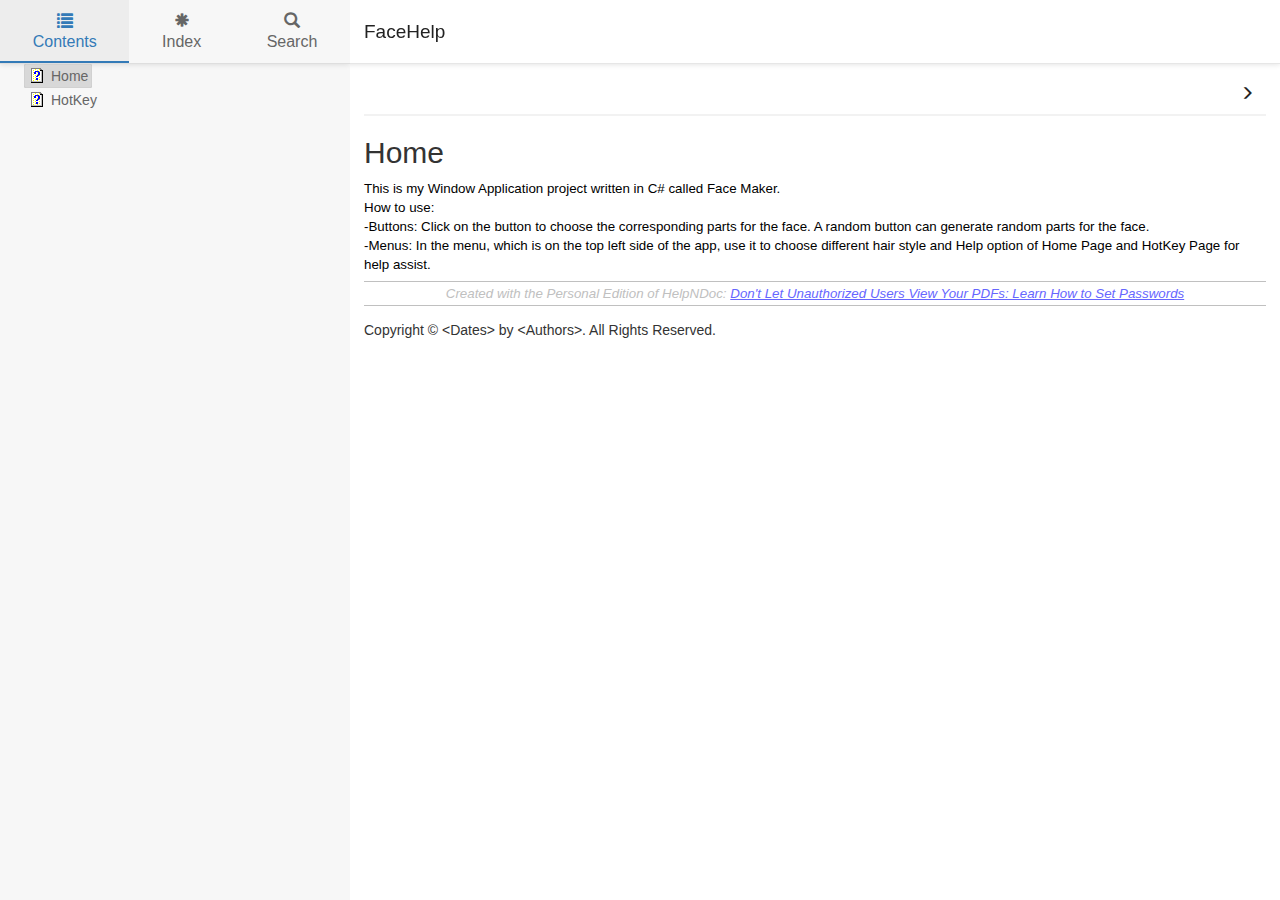
<file: index.html>
<!DOCTYPE html>
<html lang="en">

<head>

  <meta charset="utf-8" />
  <meta http-equiv="X-UA-Compatible" content="IE=edge" />
  <meta name="generator" content="HelpNDoc Personal Edition 9.0.0.156">
  <meta name="viewport" content="width=device-width, initial-scale=1" />
  <link rel="icon" href="favicon.ico"/>

  <title>Home</title>
  <meta name="description" content="" /> 
  <meta name="keywords" content="">



  
  

  <!-- Twitter Card data -->
  <meta name="twitter:card" content="summary">
  <meta name="twitter:title" content="Home">
  <meta name="twitter:description" content="">

  <!-- Open Graph data -->
  <meta property="og:title" content="Home" />
  <meta property="og:type" content="article" />
  <meta property="og:description" content="" />
  <meta property="og:site_name" content="FaceHelp" /> 

  <!-- Bootstrap core CSS -->
  <link href="vendors/bootstrap-3.4.1/css/bootstrap.min.css" rel="stylesheet"/>

  <!-- IE10 viewport hack for Surface/desktop Windows 8 bug -->
  <link href="vendors/bootstrap-3.4.1/css/ie10-viewport-bug-workaround.css" rel="stylesheet"/>

  <!-- HTML5 shim and Respond.js for IE8 support of HTML5 elements and media queries -->
  <!--[if lt IE 9]>
      <script src="vendors/html5shiv-3.7.3/html5shiv.min.js"></script>
      <script src="vendors/respond-1.4.2/respond.min.js"></script>
    <![endif]-->

  <!-- JsTree styles -->
  <link href="vendors/jstree-3.3.10/themes/default/style.min.css" rel="stylesheet"/>

  <!-- Hnd styles -->
  <link href="css/layout.min.css" rel="stylesheet" />
  <link href="css/effects.min.css" rel="stylesheet" />
  <link href="css/theme-light-blue.min.css" rel="stylesheet" />
  <link href="css/print.min.css" rel="stylesheet" media="print" />
  <style type="text/css">nav { width: 350px} @media screen and (min-width:769px) { body.md-nav-expanded div#main { margin-left: 350px} body.md-nav-expanded header { padding-left: 364px} }</style>
  <style type="text/css">.navigation #inline-toc { width: auto !important}</style>

  <!-- Content style -->
  <link href="css/hnd.content.css" rel="stylesheet" />

  



</head>

<body class="md-nav-expanded">



  

  <div id="skip-link">
    <a href="#main-content" class="element-invisible">Skip to main content</a>
  </div>

  <header class="headroom">
    <button class="hnd-toggle btn btn-default">
      <span class="sr-only">Toggle navigation</span>
      <span class="icon-bar"></span><span class="icon-bar"></span><span class="icon-bar"></span>        
    </button>
    <h1>FaceHelp</h1>
    
  </header>

  <nav id="panel-left" class="md-nav-expanded">
    <!-- Nav tabs -->
    <ul class="tab-tabs nav nav-tabs" role="tablist">
      <li id="nav-close" role="presentation"> 
        <button class="hnd-toggle btn btn-default" aria-label="close">
          <span class="glyphicon glyphicon-remove" aria-hidden="true"></span>
        </button>
      </li>
      
	  
        <li role="presentation" class="tab active">
            <a href="#contents" id="tab-contents" aria-controls="contents" role="tab" data-toggle="tab">
                <i class="glyphicon glyphicon-list"></i>
                Contents
            </a>
        </li>
      
        <li role="presentation" class="tab">
            <a href="#index" id="tab-index" aria-controls="index" role="tab" data-toggle="tab">
                <i class="glyphicon glyphicon-asterisk"></i>
                Index
            </a>
        </li>
      
        <li role="presentation" class="tab">
            <a href="#search" id="tab-search" aria-controls="search" role="tab" data-toggle="tab">
                <i class="glyphicon glyphicon-search"></i>
                Search
            </a>
        </li>
      
    </ul>  <!-- /Nav tabs -->

    <!-- Tab panes -->
    <div class="tab-content">
	  
      <div role="tabpanel" class="tab-pane active" id="contents">
        <div id="toc" class="tree-container unselectable"
            
            data-openlvl="1"
        >
            <ul><li id="Home" ><a href="Home.html">Home</a></li><li id="HotKey" ><a href="HotKey.html">HotKey</a></li></ul>
        </div>
      </div>  <!-- /contents-->
      
      <div role="tabpanel" class="tab-pane" id="index">
        <div id="keywords" class="tree-container unselectable"
            
            data-openlvl="1"
        >
            <ul></ul>
        </div>
      </div>  <!-- /index-->
      
      <div role="tabpanel" class="tab-pane" id="search">
        <div class="search-content">
          <div class="search-input">
            <form id="search-form">
              <div class="form-group">
                <div class="input-group">
                  <input type="text" class="form-control" id="input-search" name="input-search" placeholder="Search..." aria-label="Search..." />
                  <span class="input-group-btn">
                    <button class="btn btn-default" type="submit" aria-label="Search...">
                      <span class="glyphicon glyphicon-search" aria-hidden="true"></span>
                    </button>
                  </span>
                </div>
              </div>
            </form>
          </div>  <!-- /search-input -->
          <div class="search-result">
            <div id="search-info"></div>
            <div class="tree-container unselectable" id="search-tree"></div>
          </div>  <!-- /search-result -->
        </div>  <!-- /search-content -->
      </div>  <!-- /search-->
      
    </div>  <!-- /Tab panes -->

  </nav>

  <div id="main">

    <article>
        <div id="topic-content" class="container-fluid" 
		  data-hnd-id="Home"
		  data-hnd-context="0"
		  data-hnd-title="Home"
		>
            
                <div class="navigation">
                    <ol class="breadcrumb">
                        
                    </ol>
                    <div class="nav-arrows">
                        <div class="btn-group btn-group" role="group"><a class="btn btn-default" href="HotKey.html" title="HotKey" role="button"><span class="glyphicon glyphicon-menu-right" aria-hidden="true"></span></a></div>
                    </div>
                </div> 
            

            <a id="main-content"></a>

            <h2>Home</h2>

            <div class="main-content">
                
<p class="rvps2"><span class="rvts6">This is my Window Application project written in C# called Face Maker.</span></p>
<p class="rvps2"><span class="rvts6">How to use:</span></p>
<p class="rvps2"><span class="rvts6">-Buttons: Click on the button to choose the corresponding parts for the face. A random button can generate random parts for the face.</span></p>
<p class="rvps2"><span class="rvts6">-Menus: In the menu, which is on the top left side of the app, use it to choose different hair style and Help option of Home Page and HotKey Page for help assist.</span><span class="rvts6"></span></p>
<p class="rvps4" style="clear: both;"><span class="rvts11">Created with the Personal Edition of HelpNDoc: </span><a class="rvts12" href="https://www.helpndoc.com/step-by-step-guides/how-to-generate-an-encrypted-password-protected-pdf-document/">Don't Let Unauthorized Users View Your PDFs: Learn How to Set Passwords</a></p>

            </div>
            
            <div id="topic_footer"><div id="topic_footer_content">Copyright &copy; &lt;Dates&gt; by &lt;Authors&gt;. All Rights Reserved.</div></div>
        </div>  <!-- /#topic-content -->
    </article>

    <footer></footer>

  </div>  <!-- /#main -->

  <div class="mask" data-toggle="sm-nav-expanded"></div>
  
  <!-- Modal -->
  <div class="modal fade" id="hndModal" tabindex="-1" role="dialog" aria-labelledby="hndModalLabel">
    <div class="modal-dialog" role="document">
      <div class="modal-content">
        <div class="modal-header">
          <button type="button" class="close" data-dismiss="modal" aria-label="Close"><span aria-hidden="true">&times;</span></button>
          <h4 class="modal-title" id="hndModalLabel"></h4>
        </div>
        <div class="modal-body">
        </div>
        <div class="modal-footer">
          <button type="button" class="btn btn-primary modal-btn-close" data-dismiss="modal">Close</button>
        </div>
      </div>
    </div>
  </div>

  <!-- Splitter -->
  <div id="hnd-splitter" style="left: 350px"></div>  

  <!-- Scripts -->
  <script src="vendors/jquery-3.5.1/jquery.min.js"></script>
  <script src="vendors/bootstrap-3.4.1/js/bootstrap.min.js"></script>
  <script src="vendors/bootstrap-3.4.1/js/ie10-viewport-bug-workaround.js"></script>
  <script src="vendors/markjs-8.11.1/jquery.mark.min.js"></script>
  <script src="vendors/uri-1.19.11/uri.min.js"></script>
  <script src="vendors/imageMapResizer-1.0.10/imageMapResizer.min.js"></script>
  <script src="vendors/headroom-0.11.0/headroom.min.js"></script>
  <script src="vendors/jstree-3.3.10/jstree.min.js"></script>  
  <script src="vendors/interactjs-1.9.22/interact.min.js"></script>  

  <!-- HelpNDoc scripts -->
  <script src="js/polyfill.object.min.js"></script>
  <script src="_translations.js"></script>
  <script src="js/hndsd.min.js"></script>
  <script src="js/hndse.min.js"></script>
  <script src="js/app.min.js"></script>

  <!-- Init script -->
  <script>
    $(function() {
      // Create the app
      var app = new Hnd.App({
        searchEngineMinChars: 3
      });
      // Update translations
      hnd_ut(app);
	  // Instanciate imageMapResizer
	  imageMapResize();
	  // Custom JS
	  
      // Boot the app
      app.Boot();
    });
  </script>



</body>

</html>
</file>
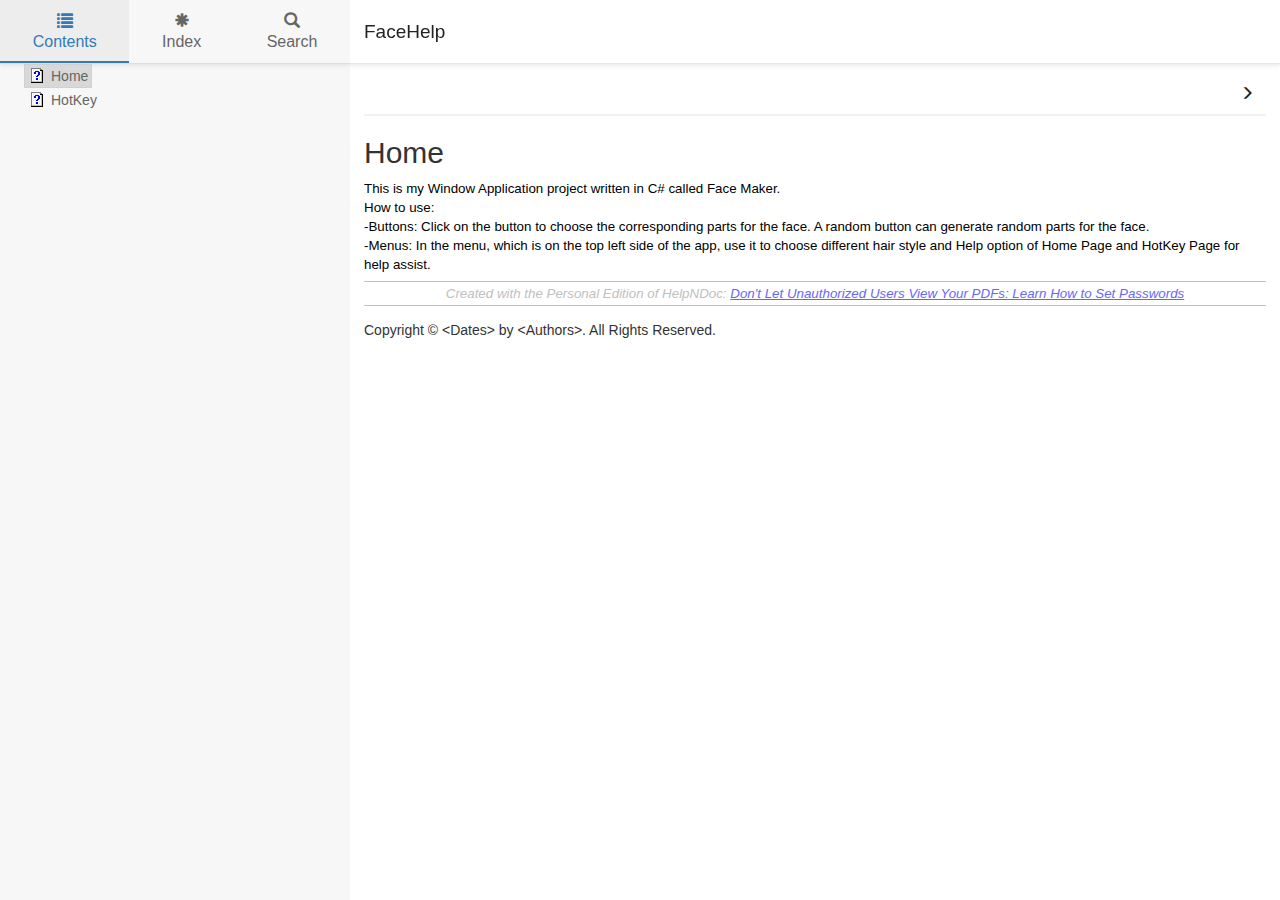
<file: Home.html>
<!DOCTYPE html>
<html lang="en">

<head>

  <meta charset="utf-8" />
  <meta http-equiv="X-UA-Compatible" content="IE=edge" />
  <meta name="generator" content="HelpNDoc Personal Edition 9.0.0.156">
  <meta name="viewport" content="width=device-width, initial-scale=1" />
  <link rel="icon" href="favicon.ico"/>

  <title>Home</title>
  <meta name="description" content="" /> 
  <meta name="keywords" content="">



  
  

  <!-- Twitter Card data -->
  <meta name="twitter:card" content="summary">
  <meta name="twitter:title" content="Home">
  <meta name="twitter:description" content="">

  <!-- Open Graph data -->
  <meta property="og:title" content="Home" />
  <meta property="og:type" content="article" />
  <meta property="og:description" content="" />
  <meta property="og:site_name" content="FaceHelp" /> 

  <!-- Bootstrap core CSS -->
  <link href="vendors/bootstrap-3.4.1/css/bootstrap.min.css" rel="stylesheet"/>

  <!-- IE10 viewport hack for Surface/desktop Windows 8 bug -->
  <link href="vendors/bootstrap-3.4.1/css/ie10-viewport-bug-workaround.css" rel="stylesheet"/>

  <!-- HTML5 shim and Respond.js for IE8 support of HTML5 elements and media queries -->
  <!--[if lt IE 9]>
      <script src="vendors/html5shiv-3.7.3/html5shiv.min.js"></script>
      <script src="vendors/respond-1.4.2/respond.min.js"></script>
    <![endif]-->

  <!-- JsTree styles -->
  <link href="vendors/jstree-3.3.10/themes/default/style.min.css" rel="stylesheet"/>

  <!-- Hnd styles -->
  <link href="css/layout.min.css" rel="stylesheet" />
  <link href="css/effects.min.css" rel="stylesheet" />
  <link href="css/theme-light-blue.min.css" rel="stylesheet" />
  <link href="css/print.min.css" rel="stylesheet" media="print" />
  <style type="text/css">nav { width: 350px} @media screen and (min-width:769px) { body.md-nav-expanded div#main { margin-left: 350px} body.md-nav-expanded header { padding-left: 364px} }</style>
  <style type="text/css">.navigation #inline-toc { width: auto !important}</style>

  <!-- Content style -->
  <link href="css/hnd.content.css" rel="stylesheet" />

  



</head>

<body class="md-nav-expanded">



  

  <div id="skip-link">
    <a href="#main-content" class="element-invisible">Skip to main content</a>
  </div>

  <header class="headroom">
    <button class="hnd-toggle btn btn-default">
      <span class="sr-only">Toggle navigation</span>
      <span class="icon-bar"></span><span class="icon-bar"></span><span class="icon-bar"></span>        
    </button>
    <h1>FaceHelp</h1>
    
  </header>

  <nav id="panel-left" class="md-nav-expanded">
    <!-- Nav tabs -->
    <ul class="tab-tabs nav nav-tabs" role="tablist">
      <li id="nav-close" role="presentation"> 
        <button class="hnd-toggle btn btn-default" aria-label="close">
          <span class="glyphicon glyphicon-remove" aria-hidden="true"></span>
        </button>
      </li>
      
	  
        <li role="presentation" class="tab active">
            <a href="#contents" id="tab-contents" aria-controls="contents" role="tab" data-toggle="tab">
                <i class="glyphicon glyphicon-list"></i>
                Contents
            </a>
        </li>
      
        <li role="presentation" class="tab">
            <a href="#index" id="tab-index" aria-controls="index" role="tab" data-toggle="tab">
                <i class="glyphicon glyphicon-asterisk"></i>
                Index
            </a>
        </li>
      
        <li role="presentation" class="tab">
            <a href="#search" id="tab-search" aria-controls="search" role="tab" data-toggle="tab">
                <i class="glyphicon glyphicon-search"></i>
                Search
            </a>
        </li>
      
    </ul>  <!-- /Nav tabs -->

    <!-- Tab panes -->
    <div class="tab-content">
	  
      <div role="tabpanel" class="tab-pane active" id="contents">
        <div id="toc" class="tree-container unselectable"
            data-url="_toc.json"
            data-openlvl="1"
        >
            
        </div>
      </div>  <!-- /contents-->
      
      <div role="tabpanel" class="tab-pane" id="index">
        <div id="keywords" class="tree-container unselectable"
            data-url="_keywords.json"
            data-openlvl="1"
        >
            
        </div>
      </div>  <!-- /index-->
      
      <div role="tabpanel" class="tab-pane" id="search">
        <div class="search-content">
          <div class="search-input">
            <form id="search-form">
              <div class="form-group">
                <div class="input-group">
                  <input type="text" class="form-control" id="input-search" name="input-search" placeholder="Search..." aria-label="Search..." />
                  <span class="input-group-btn">
                    <button class="btn btn-default" type="submit" aria-label="Search...">
                      <span class="glyphicon glyphicon-search" aria-hidden="true"></span>
                    </button>
                  </span>
                </div>
              </div>
            </form>
          </div>  <!-- /search-input -->
          <div class="search-result">
            <div id="search-info"></div>
            <div class="tree-container unselectable" id="search-tree"></div>
          </div>  <!-- /search-result -->
        </div>  <!-- /search-content -->
      </div>  <!-- /search-->
      
    </div>  <!-- /Tab panes -->

  </nav>

  <div id="main">

    <article>
        <div id="topic-content" class="container-fluid" 
		  data-hnd-id="Home"
		  data-hnd-context="0"
		  data-hnd-title="Home"
		>
            
                <div class="navigation">
                    <ol class="breadcrumb">
                        
                    </ol>
                    <div class="nav-arrows">
                        <div class="btn-group btn-group" role="group"><a class="btn btn-default" href="HotKey.html" title="HotKey" role="button"><span class="glyphicon glyphicon-menu-right" aria-hidden="true"></span></a></div>
                    </div>
                </div> 
            

            <a id="main-content"></a>

            <h2>Home</h2>

            <div class="main-content">
                
<p class="rvps2"><span class="rvts6">This is my Window Application project written in C# called Face Maker.</span></p>
<p class="rvps2"><span class="rvts6">How to use:</span></p>
<p class="rvps2"><span class="rvts6">-Buttons: Click on the button to choose the corresponding parts for the face. A random button can generate random parts for the face.</span></p>
<p class="rvps2"><span class="rvts6">-Menus: In the menu, which is on the top left side of the app, use it to choose different hair style and Help option of Home Page and HotKey Page for help assist.</span><span class="rvts6"></span></p>
<p class="rvps4" style="clear: both;"><span class="rvts11">Created with the Personal Edition of HelpNDoc: </span><a class="rvts12" href="https://www.helpndoc.com/step-by-step-guides/how-to-generate-an-encrypted-password-protected-pdf-document/">Don't Let Unauthorized Users View Your PDFs: Learn How to Set Passwords</a></p>

            </div>
            
            <div id="topic_footer"><div id="topic_footer_content">Copyright &copy; &lt;Dates&gt; by &lt;Authors&gt;. All Rights Reserved.</div></div>
        </div>  <!-- /#topic-content -->
    </article>

    <footer></footer>

  </div>  <!-- /#main -->

  <div class="mask" data-toggle="sm-nav-expanded"></div>
  
  <!-- Modal -->
  <div class="modal fade" id="hndModal" tabindex="-1" role="dialog" aria-labelledby="hndModalLabel">
    <div class="modal-dialog" role="document">
      <div class="modal-content">
        <div class="modal-header">
          <button type="button" class="close" data-dismiss="modal" aria-label="Close"><span aria-hidden="true">&times;</span></button>
          <h4 class="modal-title" id="hndModalLabel"></h4>
        </div>
        <div class="modal-body">
        </div>
        <div class="modal-footer">
          <button type="button" class="btn btn-primary modal-btn-close" data-dismiss="modal">Close</button>
        </div>
      </div>
    </div>
  </div>

  <!-- Splitter -->
  <div id="hnd-splitter" style="left: 350px"></div>  

  <!-- Scripts -->
  <script src="vendors/jquery-3.5.1/jquery.min.js"></script>
  <script src="vendors/bootstrap-3.4.1/js/bootstrap.min.js"></script>
  <script src="vendors/bootstrap-3.4.1/js/ie10-viewport-bug-workaround.js"></script>
  <script src="vendors/markjs-8.11.1/jquery.mark.min.js"></script>
  <script src="vendors/uri-1.19.11/uri.min.js"></script>
  <script src="vendors/imageMapResizer-1.0.10/imageMapResizer.min.js"></script>
  <script src="vendors/headroom-0.11.0/headroom.min.js"></script>
  <script src="vendors/jstree-3.3.10/jstree.min.js"></script>  
  <script src="vendors/interactjs-1.9.22/interact.min.js"></script>  

  <!-- HelpNDoc scripts -->
  <script src="js/polyfill.object.min.js"></script>
  <script src="_translations.js"></script>
  <script src="js/hndsd.min.js"></script>
  <script src="js/hndse.min.js"></script>
  <script src="js/app.min.js"></script>

  <!-- Init script -->
  <script>
    $(function() {
      // Create the app
      var app = new Hnd.App({
        searchEngineMinChars: 3
      });
      // Update translations
      hnd_ut(app);
	  // Instanciate imageMapResizer
	  imageMapResize();
	  // Custom JS
	  
      // Boot the app
      app.Boot();
    });
  </script>



</body>

</html>
</file>
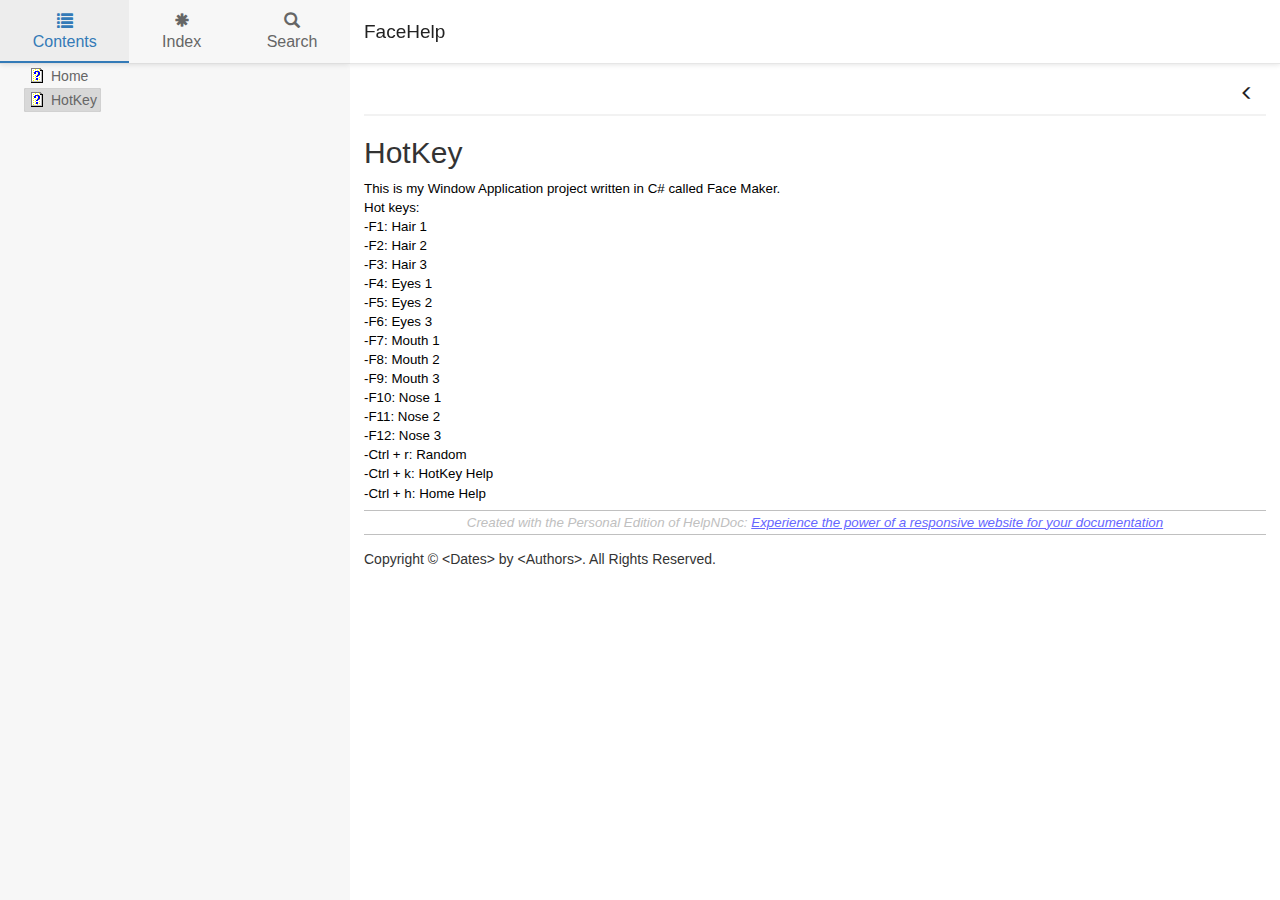
<file: HotKey.html>
<!DOCTYPE html>
<html lang="en">

<head>

  <meta charset="utf-8" />
  <meta http-equiv="X-UA-Compatible" content="IE=edge" />
  <meta name="generator" content="HelpNDoc Personal Edition 9.0.0.156">
  <meta name="viewport" content="width=device-width, initial-scale=1" />
  <link rel="icon" href="favicon.ico"/>

  <title>HotKey</title>
  <meta name="description" content="" /> 
  <meta name="keywords" content="">



  
  

  <!-- Twitter Card data -->
  <meta name="twitter:card" content="summary">
  <meta name="twitter:title" content="HotKey">
  <meta name="twitter:description" content="">

  <!-- Open Graph data -->
  <meta property="og:title" content="HotKey" />
  <meta property="og:type" content="article" />
  <meta property="og:description" content="" />
  <meta property="og:site_name" content="FaceHelp" /> 

  <!-- Bootstrap core CSS -->
  <link href="vendors/bootstrap-3.4.1/css/bootstrap.min.css" rel="stylesheet"/>

  <!-- IE10 viewport hack for Surface/desktop Windows 8 bug -->
  <link href="vendors/bootstrap-3.4.1/css/ie10-viewport-bug-workaround.css" rel="stylesheet"/>

  <!-- HTML5 shim and Respond.js for IE8 support of HTML5 elements and media queries -->
  <!--[if lt IE 9]>
      <script src="vendors/html5shiv-3.7.3/html5shiv.min.js"></script>
      <script src="vendors/respond-1.4.2/respond.min.js"></script>
    <![endif]-->

  <!-- JsTree styles -->
  <link href="vendors/jstree-3.3.10/themes/default/style.min.css" rel="stylesheet"/>

  <!-- Hnd styles -->
  <link href="css/layout.min.css" rel="stylesheet" />
  <link href="css/effects.min.css" rel="stylesheet" />
  <link href="css/theme-light-blue.min.css" rel="stylesheet" />
  <link href="css/print.min.css" rel="stylesheet" media="print" />
  <style type="text/css">nav { width: 350px} @media screen and (min-width:769px) { body.md-nav-expanded div#main { margin-left: 350px} body.md-nav-expanded header { padding-left: 364px} }</style>
  <style type="text/css">.navigation #inline-toc { width: auto !important}</style>

  <!-- Content style -->
  <link href="css/hnd.content.css" rel="stylesheet" />

  



</head>

<body class="md-nav-expanded">



  

  <div id="skip-link">
    <a href="#main-content" class="element-invisible">Skip to main content</a>
  </div>

  <header class="headroom">
    <button class="hnd-toggle btn btn-default">
      <span class="sr-only">Toggle navigation</span>
      <span class="icon-bar"></span><span class="icon-bar"></span><span class="icon-bar"></span>        
    </button>
    <h1>FaceHelp</h1>
    
  </header>

  <nav id="panel-left" class="md-nav-expanded">
    <!-- Nav tabs -->
    <ul class="tab-tabs nav nav-tabs" role="tablist">
      <li id="nav-close" role="presentation"> 
        <button class="hnd-toggle btn btn-default" aria-label="close">
          <span class="glyphicon glyphicon-remove" aria-hidden="true"></span>
        </button>
      </li>
      
	  
        <li role="presentation" class="tab active">
            <a href="#contents" id="tab-contents" aria-controls="contents" role="tab" data-toggle="tab">
                <i class="glyphicon glyphicon-list"></i>
                Contents
            </a>
        </li>
      
        <li role="presentation" class="tab">
            <a href="#index" id="tab-index" aria-controls="index" role="tab" data-toggle="tab">
                <i class="glyphicon glyphicon-asterisk"></i>
                Index
            </a>
        </li>
      
        <li role="presentation" class="tab">
            <a href="#search" id="tab-search" aria-controls="search" role="tab" data-toggle="tab">
                <i class="glyphicon glyphicon-search"></i>
                Search
            </a>
        </li>
      
    </ul>  <!-- /Nav tabs -->

    <!-- Tab panes -->
    <div class="tab-content">
	  
      <div role="tabpanel" class="tab-pane active" id="contents">
        <div id="toc" class="tree-container unselectable"
            data-url="_toc.json"
            data-openlvl="1"
        >
            
        </div>
      </div>  <!-- /contents-->
      
      <div role="tabpanel" class="tab-pane" id="index">
        <div id="keywords" class="tree-container unselectable"
            data-url="_keywords.json"
            data-openlvl="1"
        >
            
        </div>
      </div>  <!-- /index-->
      
      <div role="tabpanel" class="tab-pane" id="search">
        <div class="search-content">
          <div class="search-input">
            <form id="search-form">
              <div class="form-group">
                <div class="input-group">
                  <input type="text" class="form-control" id="input-search" name="input-search" placeholder="Search..." aria-label="Search..." />
                  <span class="input-group-btn">
                    <button class="btn btn-default" type="submit" aria-label="Search...">
                      <span class="glyphicon glyphicon-search" aria-hidden="true"></span>
                    </button>
                  </span>
                </div>
              </div>
            </form>
          </div>  <!-- /search-input -->
          <div class="search-result">
            <div id="search-info"></div>
            <div class="tree-container unselectable" id="search-tree"></div>
          </div>  <!-- /search-result -->
        </div>  <!-- /search-content -->
      </div>  <!-- /search-->
      
    </div>  <!-- /Tab panes -->

  </nav>

  <div id="main">

    <article>
        <div id="topic-content" class="container-fluid" 
		  data-hnd-id="HotKey"
		  data-hnd-context="1"
		  data-hnd-title="HotKey"
		>
            
                <div class="navigation">
                    <ol class="breadcrumb">
                        
                    </ol>
                    <div class="nav-arrows">
                        <div class="btn-group btn-group" role="group"><a class="btn btn-default" href="Home.html" title="Home" role="button"><span class="glyphicon glyphicon-menu-left" aria-hidden="true"></span></a></div>
                    </div>
                </div> 
            

            <a id="main-content"></a>

            <h2>HotKey</h2>

            <div class="main-content">
                
<p class="rvps2"><span class="rvts6">This is my Window Application project written in C# called Face Maker.</span></p>
<p class="rvps2"><span class="rvts6">Hot keys:</span></p>
<p class="rvps2"><span class="rvts6">-F1: Hair 1</span></p>
<p class="rvps2"><span class="rvts6">-F2: Hair 2</span></p>
<p class="rvps2"><span class="rvts6">-F3: Hair 3</span></p>
<p class="rvps2"><span class="rvts6">-F4: Eyes 1</span></p>
<p class="rvps2"><span class="rvts6">-F5: Eyes 2</span></p>
<p class="rvps2"><span class="rvts6">-F6: Eyes 3</span></p>
<p class="rvps2"><span class="rvts6">-F7: Mouth 1</span></p>
<p class="rvps2"><span class="rvts6">-F8: Mouth 2</span></p>
<p class="rvps2"><span class="rvts6">-F9: Mouth 3</span></p>
<p class="rvps2"><span class="rvts6">-F10: Nose 1</span></p>
<p class="rvps2"><span class="rvts6">-F11: Nose 2</span></p>
<p class="rvps2"><span class="rvts6">-F12: Nose 3</span></p>
<p class="rvps2"><span class="rvts6">-Ctrl + r: Random</span></p>
<p class="rvps2"><span class="rvts6">-Ctrl + k: HotKey Help</span></p>
<p class="rvps2"><span class="rvts6">-Ctrl + h: Home Help</span><span class="rvts6"></span></p>
<p class="rvps4" style="clear: both;"><span class="rvts11">Created with the Personal Edition of HelpNDoc: </span><a class="rvts12" href="https://www.helpndoc.com/feature-tour/produce-html-websites/">Experience the power of a responsive website for your documentation</a></p>

            </div>
            
            <div id="topic_footer"><div id="topic_footer_content">Copyright &copy; &lt;Dates&gt; by &lt;Authors&gt;. All Rights Reserved.</div></div>
        </div>  <!-- /#topic-content -->
    </article>

    <footer></footer>

  </div>  <!-- /#main -->

  <div class="mask" data-toggle="sm-nav-expanded"></div>
  
  <!-- Modal -->
  <div class="modal fade" id="hndModal" tabindex="-1" role="dialog" aria-labelledby="hndModalLabel">
    <div class="modal-dialog" role="document">
      <div class="modal-content">
        <div class="modal-header">
          <button type="button" class="close" data-dismiss="modal" aria-label="Close"><span aria-hidden="true">&times;</span></button>
          <h4 class="modal-title" id="hndModalLabel"></h4>
        </div>
        <div class="modal-body">
        </div>
        <div class="modal-footer">
          <button type="button" class="btn btn-primary modal-btn-close" data-dismiss="modal">Close</button>
        </div>
      </div>
    </div>
  </div>

  <!-- Splitter -->
  <div id="hnd-splitter" style="left: 350px"></div>  

  <!-- Scripts -->
  <script src="vendors/jquery-3.5.1/jquery.min.js"></script>
  <script src="vendors/bootstrap-3.4.1/js/bootstrap.min.js"></script>
  <script src="vendors/bootstrap-3.4.1/js/ie10-viewport-bug-workaround.js"></script>
  <script src="vendors/markjs-8.11.1/jquery.mark.min.js"></script>
  <script src="vendors/uri-1.19.11/uri.min.js"></script>
  <script src="vendors/imageMapResizer-1.0.10/imageMapResizer.min.js"></script>
  <script src="vendors/headroom-0.11.0/headroom.min.js"></script>
  <script src="vendors/jstree-3.3.10/jstree.min.js"></script>  
  <script src="vendors/interactjs-1.9.22/interact.min.js"></script>  

  <!-- HelpNDoc scripts -->
  <script src="js/polyfill.object.min.js"></script>
  <script src="_translations.js"></script>
  <script src="js/hndsd.min.js"></script>
  <script src="js/hndse.min.js"></script>
  <script src="js/app.min.js"></script>

  <!-- Init script -->
  <script>
    $(function() {
      // Create the app
      var app = new Hnd.App({
        searchEngineMinChars: 3
      });
      // Update translations
      hnd_ut(app);
	  // Instanciate imageMapResizer
	  imageMapResize();
	  // Custom JS
	  
      // Boot the app
      app.Boot();
    });
  </script>



</body>

</html>
</file>
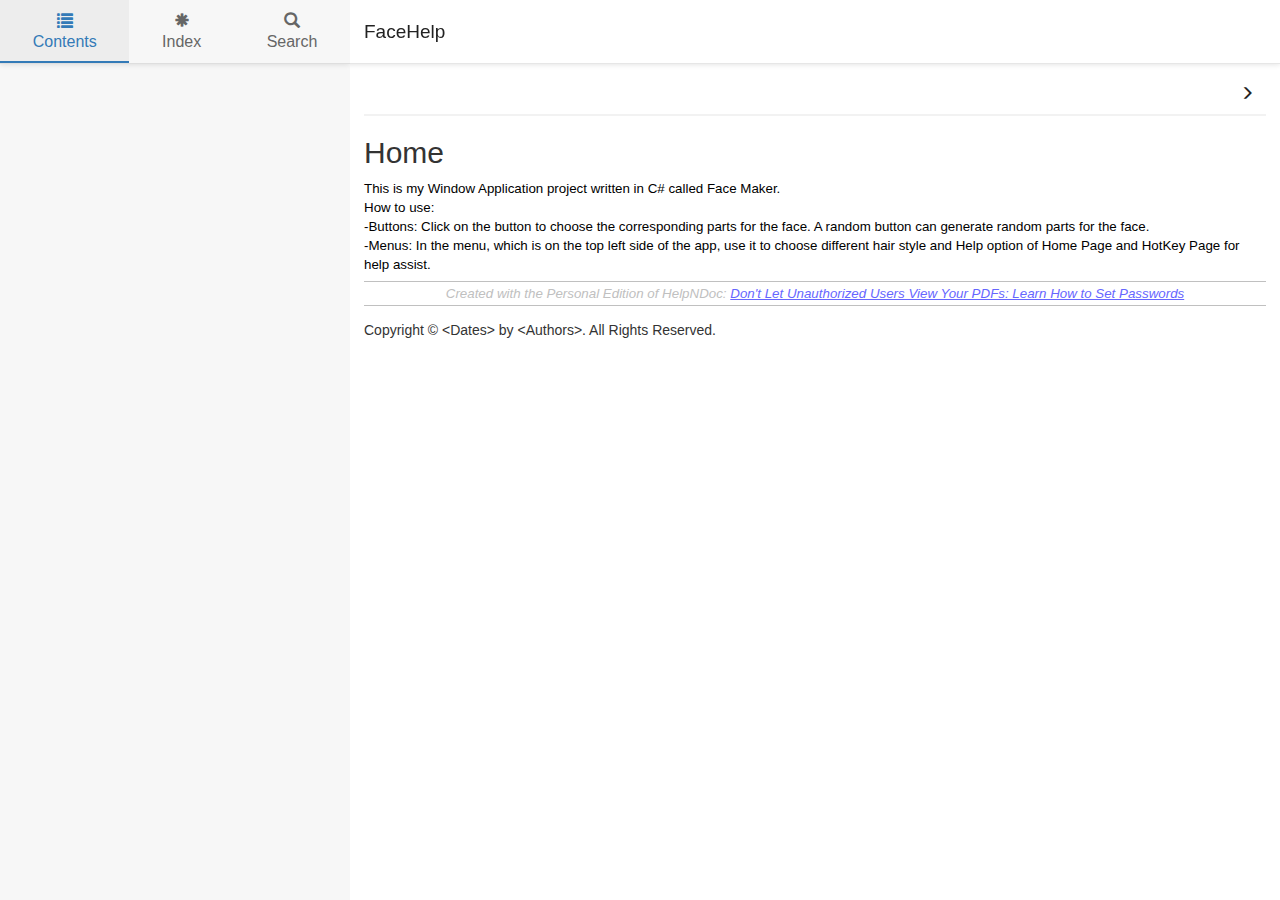
<file: context/0.html>
<!DOCTYPE html>
<html>

<head>
    <title>Redirecting to "Home"</title>
    <link rel="canonical" href="../Home.html" />
    <meta name="robots" content="noindex">
    <meta charset="utf-8" />
    <meta http-equiv="refresh" content="0; url=../Home.html" />
</head>

</html>
</file>
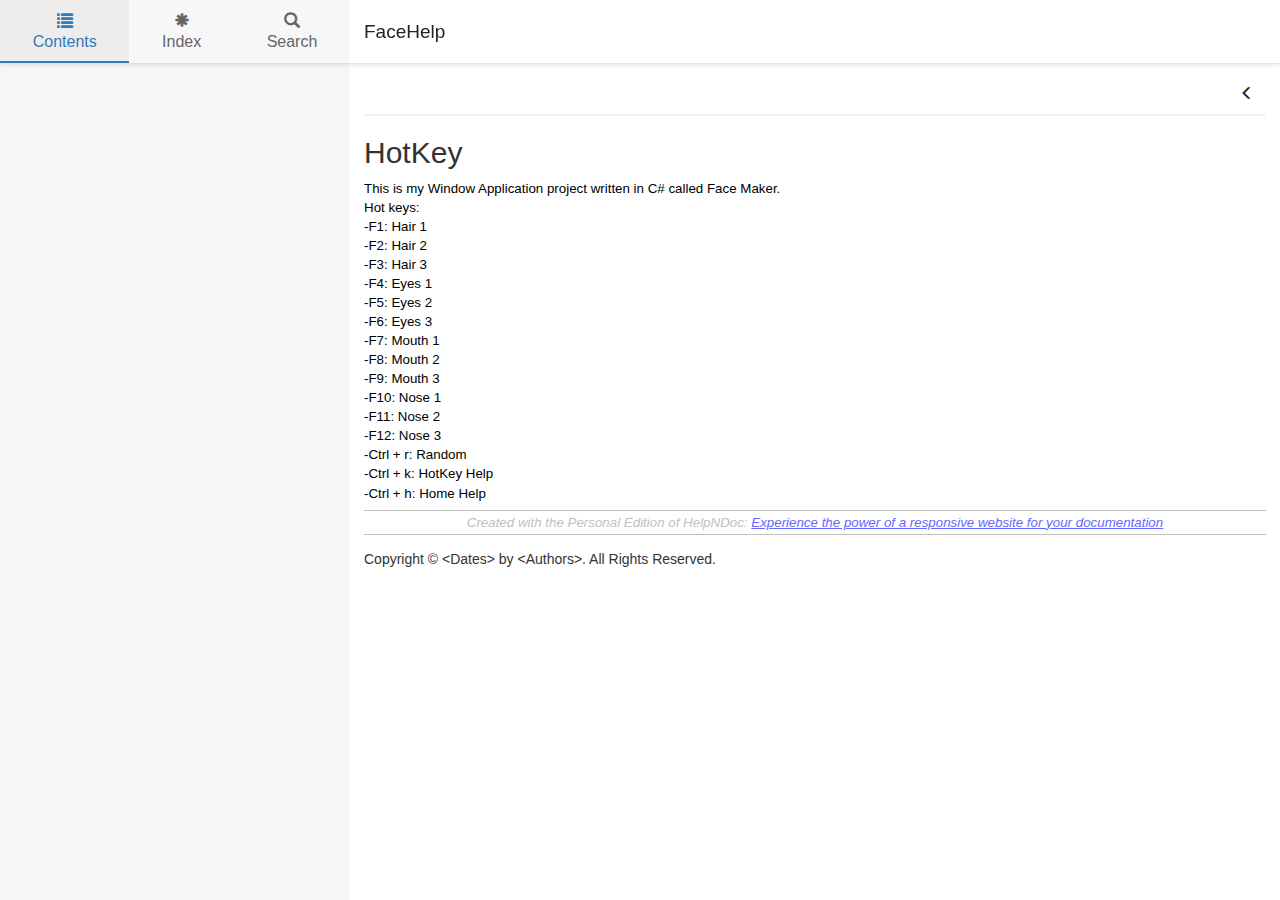
<file: context/1.html>
<!DOCTYPE html>
<html>

<head>
    <title>Redirecting to "HotKey"</title>
    <link rel="canonical" href="../HotKey.html" />
    <meta name="robots" content="noindex">
    <meta charset="utf-8" />
    <meta http-equiv="refresh" content="0; url=../HotKey.html" />
</head>

</html>
</file>
<file: css/hnd.content.css>
/* ========== Text Styles ========== */
hr { color: canvastext}
.main-content, .main-content table span.rvts0 /* Normal text */
{
 font-size: 10pt;
 font-family: 'Arial', 'Helvetica', sans-serif;
 font-style: normal;
 font-weight: normal;
 color: canvastext;
 text-decoration: none;
}
span.rvts1 /* Heading */
{
 font-weight: bold;
 color: #0000ff;
}
span.rvts2 /* Subheading */
{
 font-weight: bold;
 color: #000080;
}
span.rvts3 /* Keywords */
{
 font-style: italic;
 color: #800000;
}
a.rvts4, span.rvts4 /* Jump 1 */
{
 color: #008000;
 text-decoration: underline;
}
a.rvts5, span.rvts5 /* Jump 2 */
{
 color: #008000;
 text-decoration: underline;
}
span.rvts6
{
}
span.rvts7
{
 font-weight: bold;
 color: #0000ff;
}
span.rvts8
{
 font-weight: bold;
 color: #000080;
}
span.rvts9
{
 font-style: italic;
 color: #800000;
}
a.rvts10, span.rvts10
{
 color: #008000;
 text-decoration: underline;
}
span.rvts11 /* Font Style */
{
 font-family: 'Tahoma', 'Geneva', sans-serif;
 font-style: italic;
 color: #c0c0c0;
}
a.rvts12, span.rvts12 /* Font Style */
{
 font-family: 'Tahoma', 'Geneva', sans-serif;
 font-style: italic;
 color: #6666ff;
 text-decoration: underline;
}
/* ========== Para Styles ========== */
p,ul,ol /* Paragraph Style */
{
 text-align: left;
 text-indent: 0px;
 padding: 0px 0px 0px 0px;
 margin: 0px 0px 0px 0px;
}
.rvps1 /* Centered */
{
 text-align: center;
}
.rvps2
{
}
.rvps3
{
 text-align: center;
}
.rvps4 /* Paragraph Style */
{
 text-align: center;
 border-color: #c0c0c0;
 border-style: solid;
 border-width: 1px;
 border-right: none;
 border-left: none;
 padding: 2px 0px 2px 0px;
 margin: 7px 0px 7px 0px;
}
li.noindent { margin-left: 0; padding-left: 0; }
</file>
<file: vendors/bootstrap-3.4.1/css/ie10-viewport-bug-workaround.css>
/*!
 * IE10 viewport hack for Surface/desktop Windows 8 bug
 * Copyright 2014-2015 Twitter, Inc.
 * Licensed under MIT (https://github.com/twbs/bootstrap/blob/master/LICENSE)
 */

/*
 * See the Getting Started docs for more information:
 * http://getbootstrap.com/getting-started/#support-ie10-width
 */
@-webkit-viewport { width: device-width; }
@-moz-viewport    { width: device-width; }
@-ms-viewport     { width: device-width; }
@-o-viewport      { width: device-width; }
@viewport         { width: device-width; }
</file>
<file: vendors/jstree-3.3.10/themes/default/style.min.css>
.jstree-node,.jstree-children,.jstree-container-ul{display:block;margin:0;padding:0;list-style-type:none;list-style-image:none}.jstree-node{white-space:nowrap}.jstree-anchor{display:inline-block;color:black;white-space:nowrap;padding:0 4px 0 1px;margin:0;vertical-align:top}.jstree-anchor:focus{outline:0}.jstree-anchor,.jstree-anchor:link,.jstree-anchor:visited,.jstree-anchor:hover,.jstree-anchor:active{text-decoration:none;color:inherit}.jstree-icon{display:inline-block;text-decoration:none;margin:0;padding:0;vertical-align:top;text-align:center}.jstree-icon:empty{display:inline-block;text-decoration:none;margin:0;padding:0;vertical-align:top;text-align:center}.jstree-ocl{cursor:pointer}.jstree-leaf>.jstree-ocl{cursor:default}.jstree .jstree-open>.jstree-children{display:block}.jstree .jstree-closed>.jstree-children,.jstree .jstree-leaf>.jstree-children{display:none}.jstree-anchor>.jstree-themeicon{margin-right:2px}.jstree-no-icons .jstree-themeicon,.jstree-anchor>.jstree-themeicon-hidden{display:none}.jstree-hidden,.jstree-node.jstree-hidden{display:none}.jstree-rtl .jstree-anchor{padding:0 1px 0 4px}.jstree-rtl .jstree-anchor>.jstree-themeicon{margin-left:2px;margin-right:0}.jstree-rtl .jstree-node{margin-left:0}.jstree-rtl .jstree-container-ul>.jstree-node{margin-right:0}.jstree-wholerow-ul{position:relative;display:inline-block;min-width:100%}.jstree-wholerow-ul .jstree-leaf>.jstree-ocl{cursor:pointer}.jstree-wholerow-ul .jstree-anchor,.jstree-wholerow-ul .jstree-icon{position:relative}.jstree-wholerow-ul .jstree-wholerow{width:100%;cursor:pointer;position:absolute;left:0;-webkit-user-select:none;-moz-user-select:none;-ms-user-select:none;user-select:none}.jstree-contextmenu .jstree-anchor{-webkit-user-select:none;-webkit-touch-callout:none}.vakata-context{display:none}.vakata-context,.vakata-context ul{margin:0;padding:2px;position:absolute;background:#f5f5f5;border:1px solid #979797;box-shadow:2px 2px 2px #999999}.vakata-context ul{list-style:none;left:100%;margin-top:-2.7em;margin-left:-4px}.vakata-context .vakata-context-right ul{left:auto;right:100%;margin-left:auto;margin-right:-4px}.vakata-context li{list-style:none}.vakata-context li>a{display:block;padding:0 2em 0 2em;text-decoration:none;width:auto;color:black;white-space:nowrap;line-height:2.4em;text-shadow:1px 1px 0 white;border-radius:1px}.vakata-context li>a:hover{position:relative;background-color:#e8eff7;box-shadow:0 0 2px #0a6aa1}.vakata-context li>a.vakata-context-parent{background-image:url("[data-uri]");background-position:right center;background-repeat:no-repeat}.vakata-context li>a:focus{outline:0}.vakata-context .vakata-context-hover>a{position:relative;background-color:#e8eff7;box-shadow:0 0 2px #0a6aa1}.vakata-context .vakata-context-separator>a,.vakata-context .vakata-context-separator>a:hover{background:white;border:0;border-top:1px solid #e2e3e3;height:1px;min-height:1px;max-height:1px;padding:0;margin:0 0 0 2.4em;border-left:1px solid #e0e0e0;text-shadow:0 0 0 transparent;box-shadow:0 0 0 transparent;border-radius:0}.vakata-context .vakata-contextmenu-disabled a,.vakata-context .vakata-contextmenu-disabled a:hover{color:silver;background-color:transparent;border:0;box-shadow:0 0 0}.vakata-context .vakata-contextmenu-disabled>a>i{filter:grayscale(100%)}.vakata-context li>a>i{text-decoration:none;display:inline-block;width:2.4em;height:2.4em;background:transparent;margin:0 0 0 -2em;vertical-align:top;text-align:center;line-height:2.4em}.vakata-context li>a>i:empty{width:2.4em;line-height:2.4em}.vakata-context li>a .vakata-contextmenu-sep{display:inline-block;width:1px;height:2.4em;background:white;margin:0 .5em 0 0;border-left:1px solid #e2e3e3}.vakata-context .vakata-contextmenu-shortcut{font-size:.8em;color:silver;opacity:.5;display:none}.vakata-context-rtl ul{left:auto;right:100%;margin-left:auto;margin-right:-4px}.vakata-context-rtl li>a.vakata-context-parent{background-image:url("[data-uri]");background-position:left center;background-repeat:no-repeat}.vakata-context-rtl .vakata-context-separator>a{margin:0 2.4em 0 0;border-left:0;border-right:1px solid #e2e3e3}.vakata-context-rtl .vakata-context-left ul{right:auto;left:100%;margin-left:-4px;margin-right:auto}.vakata-context-rtl li>a>i{margin:0 -2em 0 0}.vakata-context-rtl li>a .vakata-contextmenu-sep{margin:0 0 0 .5em;border-left-color:white;background:#e2e3e3}#jstree-marker{position:absolute;top:0;left:0;margin:-5px 0 0 0;padding:0;border-right:0;border-top:5px solid transparent;border-bottom:5px solid transparent;border-left:5px solid;width:0;height:0;font-size:0;line-height:0}#jstree-dnd{line-height:16px;margin:0;padding:4px}#jstree-dnd .jstree-icon,#jstree-dnd .jstree-copy{display:inline-block;text-decoration:none;margin:0 2px 0 0;padding:0;width:16px;height:16px}#jstree-dnd .jstree-ok{background:green}#jstree-dnd .jstree-er{background:red}#jstree-dnd .jstree-copy{margin:0 2px 0 2px}.jstree-default .jstree-node,.jstree-default .jstree-icon{background-repeat:no-repeat;background-color:transparent}.jstree-default .jstree-anchor,.jstree-default .jstree-animated,.jstree-default .jstree-wholerow{transition:background-color .15s,box-shadow .15s}.jstree-default .jstree-hovered{background:#e7f4f9;border-radius:2px;box-shadow:inset 0 0 1px #cccccc}.jstree-default .jstree-context{background:#e7f4f9;border-radius:2px;box-shadow:inset 0 0 1px #cccccc}.jstree-default .jstree-clicked{background:#beebff;border-radius:2px;box-shadow:inset 0 0 1px #999999}.jstree-default .jstree-no-icons .jstree-anchor>.jstree-themeicon{display:none}.jstree-default .jstree-disabled{background:transparent;color:#666666}.jstree-default .jstree-disabled.jstree-hovered{background:transparent;box-shadow:none}.jstree-default .jstree-disabled.jstree-clicked{background:#efefef}.jstree-default .jstree-disabled>.jstree-icon{opacity:.8;filter:url("data:image/svg+xml;utf8,<svg xmlns=\'http://www.w3.org/2000/svg\'><filter id=\'jstree-grayscale\'><feColorMatrix type=\'matrix\' values=\'0.3333 0.3333 0.3333 0 0 0.3333 0.3333 0.3333 0 0 0.3333 0.3333 0.3333 0 0 0 0 0 1 0\'/></filter></svg>#jstree-grayscale");filter:gray;-webkit-filter:grayscale(100%)}.jstree-default .jstree-search{font-style:italic;color:#8b0000;font-weight:bold}.jstree-default .jstree-no-checkboxes .jstree-checkbox{display:none !important}.jstree-default.jstree-checkbox-no-clicked .jstree-clicked{background:transparent;box-shadow:none}.jstree-default.jstree-checkbox-no-clicked .jstree-clicked.jstree-hovered{background:#e7f4f9}.jstree-default.jstree-checkbox-no-clicked>.jstree-wholerow-ul .jstree-wholerow-clicked{background:transparent}.jstree-default.jstree-checkbox-no-clicked>.jstree-wholerow-ul .jstree-wholerow-clicked.jstree-wholerow-hovered{background:#e7f4f9}.jstree-default>.jstree-striped{min-width:100%;display:inline-block;background:url("[data-uri]") left top repeat}.jstree-default>.jstree-wholerow-ul .jstree-hovered,.jstree-default>.jstree-wholerow-ul .jstree-clicked{background:transparent;box-shadow:none;border-radius:0}.jstree-default .jstree-wholerow{-moz-box-sizing:border-box;-webkit-box-sizing:border-box;box-sizing:border-box}.jstree-default .jstree-wholerow-hovered{background:#e7f4f9}.jstree-default .jstree-wholerow-clicked{background:#beebff;background:-webkit-linear-gradient(top, #beebff 0, #a8e4ff 100%);background:linear-gradient(to bottom, #beebff 0, #a8e4ff 100%)}.jstree-default .jstree-node{min-height:24px;line-height:24px;margin-left:24px;min-width:24px}.jstree-default .jstree-anchor{line-height:24px;height:24px}.jstree-default .jstree-icon{width:24px;height:24px;line-height:24px}.jstree-default .jstree-icon:empty{width:24px;height:24px;line-height:24px}.jstree-default.jstree-rtl .jstree-node{margin-right:24px}.jstree-default .jstree-wholerow{height:24px}.jstree-default .jstree-node,.jstree-default .jstree-icon{background-image:url("32px.png")}.jstree-default .jstree-node{background-position:-292px -4px;background-repeat:repeat-y}.jstree-default .jstree-last{background:transparent}.jstree-default .jstree-open>.jstree-ocl{background-position:-132px -4px}.jstree-default .jstree-closed>.jstree-ocl{background-position:-100px -4px}.jstree-default .jstree-leaf>.jstree-ocl{background-position:-68px -4px}.jstree-default .jstree-themeicon{background-position:-260px -4px}.jstree-default>.jstree-no-dots .jstree-node,.jstree-default>.jstree-no-dots .jstree-leaf>.jstree-ocl{background:transparent}.jstree-default>.jstree-no-dots .jstree-open>.jstree-ocl{background-position:-36px -4px}.jstree-default>.jstree-no-dots .jstree-closed>.jstree-ocl{background-position:-4px -4px}.jstree-default .jstree-disabled{background:transparent}.jstree-default .jstree-disabled.jstree-hovered{background:transparent}.jstree-default .jstree-disabled.jstree-clicked{background:#efefef}.jstree-default .jstree-checkbox{background-position:-164px -4px}.jstree-default .jstree-checkbox:hover{background-position:-164px -36px}.jstree-default.jstree-checkbox-selection .jstree-clicked>.jstree-checkbox,.jstree-default .jstree-checked>.jstree-checkbox{background-position:-228px -4px}.jstree-default.jstree-checkbox-selection .jstree-clicked>.jstree-checkbox:hover,.jstree-default .jstree-checked>.jstree-checkbox:hover{background-position:-228px -36px}.jstree-default .jstree-anchor>.jstree-undetermined{background-position:-196px -4px}.jstree-default .jstree-anchor>.jstree-undetermined:hover{background-position:-196px -36px}.jstree-default .jstree-checkbox-disabled{opacity:.8;filter:url("data:image/svg+xml;utf8,<svg xmlns=\'http://www.w3.org/2000/svg\'><filter id=\'jstree-grayscale\'><feColorMatrix type=\'matrix\' values=\'0.3333 0.3333 0.3333 0 0 0.3333 0.3333 0.3333 0 0 0.3333 0.3333 0.3333 0 0 0 0 0 1 0\'/></filter></svg>#jstree-grayscale");filter:gray;-webkit-filter:grayscale(100%)}.jstree-default>.jstree-striped{background-size:auto 48px}.jstree-default.jstree-rtl .jstree-node{background-image:url("[data-uri]");background-position:100% 1px;background-repeat:repeat-y}.jstree-default.jstree-rtl .jstree-last{background:transparent}.jstree-default.jstree-rtl .jstree-open>.jstree-ocl{background-position:-132px -36px}.jstree-default.jstree-rtl .jstree-closed>.jstree-ocl{background-position:-100px -36px}.jstree-default.jstree-rtl .jstree-leaf>.jstree-ocl{background-position:-68px -36px}.jstree-default.jstree-rtl>.jstree-no-dots .jstree-node,.jstree-default.jstree-rtl>.jstree-no-dots .jstree-leaf>.jstree-ocl{background:transparent}.jstree-default.jstree-rtl>.jstree-no-dots .jstree-open>.jstree-ocl{background-position:-36px -36px}.jstree-default.jstree-rtl>.jstree-no-dots .jstree-closed>.jstree-ocl{background-position:-4px -36px}.jstree-default .jstree-themeicon-custom{background-color:transparent;background-image:none;background-position:0 0}.jstree-default>.jstree-container-ul .jstree-loading>.jstree-ocl{background:url("throbber.gif") center center no-repeat}.jstree-default .jstree-file{background:url("32px.png") -100px -68px no-repeat}.jstree-default .jstree-folder{background:url("32px.png") -260px -4px no-repeat}.jstree-default>.jstree-container-ul>.jstree-node{margin-left:0;margin-right:0}#jstree-dnd.jstree-default{line-height:24px;padding:0 4px}#jstree-dnd.jstree-default .jstree-ok,#jstree-dnd.jstree-default .jstree-er{background-image:url("32px.png");background-repeat:no-repeat;background-color:transparent}#jstree-dnd.jstree-default i{background:transparent;width:24px;height:24px;line-height:24px}#jstree-dnd.jstree-default .jstree-ok{background-position:-4px -68px}#jstree-dnd.jstree-default .jstree-er{background-position:-36px -68px}.jstree-default .jstree-ellipsis{overflow:hidden}.jstree-default .jstree-ellipsis .jstree-anchor{width:calc(100% - 29px);text-overflow:ellipsis;overflow:hidden}.jstree-default.jstree-rtl .jstree-node{background-image:url("[data-uri]")}.jstree-default.jstree-rtl .jstree-last{background:transparent}.jstree-default-small .jstree-node{min-height:18px;line-height:18px;margin-left:18px;min-width:18px}.jstree-default-small .jstree-anchor{line-height:18px;height:18px}.jstree-default-small .jstree-icon{width:18px;height:18px;line-height:18px}.jstree-default-small .jstree-icon:empty{width:18px;height:18px;line-height:18px}.jstree-default-small.jstree-rtl .jstree-node{margin-right:18px}.jstree-default-small .jstree-wholerow{height:18px}.jstree-default-small .jstree-node,.jstree-default-small .jstree-icon{background-image:url("32px.png")}.jstree-default-small .jstree-node{background-position:-295px -7px;background-repeat:repeat-y}.jstree-default-small .jstree-last{background:transparent}.jstree-default-small .jstree-open>.jstree-ocl{background-position:-135px -7px}.jstree-default-small .jstree-closed>.jstree-ocl{background-position:-103px -7px}.jstree-default-small .jstree-leaf>.jstree-ocl{background-position:-71px -7px}.jstree-default-small .jstree-themeicon{background-position:-263px -7px}.jstree-default-small>.jstree-no-dots .jstree-node,.jstree-default-small>.jstree-no-dots .jstree-leaf>.jstree-ocl{background:transparent}.jstree-default-small>.jstree-no-dots .jstree-open>.jstree-ocl{background-position:-39px -7px}.jstree-default-small>.jstree-no-dots .jstree-closed>.jstree-ocl{background-position:-7px -7px}.jstree-default-small .jstree-disabled{background:transparent}.jstree-default-small .jstree-disabled.jstree-hovered{background:transparent}.jstree-default-small .jstree-disabled.jstree-clicked{background:#efefef}.jstree-default-small .jstree-checkbox{background-position:-167px -7px}.jstree-default-small .jstree-checkbox:hover{background-position:-167px -39px}.jstree-default-small.jstree-checkbox-selection .jstree-clicked>.jstree-checkbox,.jstree-default-small .jstree-checked>.jstree-checkbox{background-position:-231px -7px}.jstree-default-small.jstree-checkbox-selection .jstree-clicked>.jstree-checkbox:hover,.jstree-default-small .jstree-checked>.jstree-checkbox:hover{background-position:-231px -39px}.jstree-default-small .jstree-anchor>.jstree-undetermined{background-position:-199px -7px}.jstree-default-small .jstree-anchor>.jstree-undetermined:hover{background-position:-199px -39px}.jstree-default-small .jstree-checkbox-disabled{opacity:.8;filter:url("data:image/svg+xml;utf8,<svg xmlns=\'http://www.w3.org/2000/svg\'><filter id=\'jstree-grayscale\'><feColorMatrix type=\'matrix\' values=\'0.3333 0.3333 0.3333 0 0 0.3333 0.3333 0.3333 0 0 0.3333 0.3333 0.3333 0 0 0 0 0 1 0\'/></filter></svg>#jstree-grayscale");filter:gray;-webkit-filter:grayscale(100%)}.jstree-default-small>.jstree-striped{background-size:auto 36px}.jstree-default-small.jstree-rtl .jstree-node{background-image:url("[data-uri]");background-position:100% 1px;background-repeat:repeat-y}.jstree-default-small.jstree-rtl .jstree-last{background:transparent}.jstree-default-small.jstree-rtl .jstree-open>.jstree-ocl{background-position:-135px -39px}.jstree-default-small.jstree-rtl .jstree-closed>.jstree-ocl{background-position:-103px -39px}.jstree-default-small.jstree-rtl .jstree-leaf>.jstree-ocl{background-position:-71px -39px}.jstree-default-small.jstree-rtl>.jstree-no-dots .jstree-node,.jstree-default-small.jstree-rtl>.jstree-no-dots .jstree-leaf>.jstree-ocl{background:transparent}.jstree-default-small.jstree-rtl>.jstree-no-dots .jstree-open>.jstree-ocl{background-position:-39px -39px}.jstree-default-small.jstree-rtl>.jstree-no-dots .jstree-closed>.jstree-ocl{background-position:-7px -39px}.jstree-default-small .jstree-themeicon-custom{background-color:transparent;background-image:none;background-position:0 0}.jstree-default-small>.jstree-container-ul .jstree-loading>.jstree-ocl{background:url("throbber.gif") center center no-repeat}.jstree-default-small .jstree-file{background:url("32px.png") -103px -71px no-repeat}.jstree-default-small .jstree-folder{background:url("32px.png") -263px -7px no-repeat}.jstree-default-small>.jstree-container-ul>.jstree-node{margin-left:0;margin-right:0}#jstree-dnd.jstree-default-small{line-height:18px;padding:0 4px}#jstree-dnd.jstree-default-small .jstree-ok,#jstree-dnd.jstree-default-small .jstree-er{background-image:url("32px.png");background-repeat:no-repeat;background-color:transparent}#jstree-dnd.jstree-default-small i{background:transparent;width:18px;height:18px;line-height:18px}#jstree-dnd.jstree-default-small .jstree-ok{background-position:-7px -71px}#jstree-dnd.jstree-default-small .jstree-er{background-position:-39px -71px}.jstree-default-small .jstree-ellipsis{overflow:hidden}.jstree-default-small .jstree-ellipsis .jstree-anchor{width:calc(100% - 23px);text-overflow:ellipsis;overflow:hidden}.jstree-default-small.jstree-rtl .jstree-node{background-image:url("[data-uri]")}.jstree-default-small.jstree-rtl .jstree-last{background:transparent}.jstree-default-large .jstree-node{min-height:32px;line-height:32px;margin-left:32px;min-width:32px}.jstree-default-large .jstree-anchor{line-height:32px;height:32px}.jstree-default-large .jstree-icon{width:32px;height:32px;line-height:32px}.jstree-default-large .jstree-icon:empty{width:32px;height:32px;line-height:32px}.jstree-default-large.jstree-rtl .jstree-node{margin-right:32px}.jstree-default-large .jstree-wholerow{height:32px}.jstree-default-large .jstree-node,.jstree-default-large .jstree-icon{background-image:url("32px.png")}.jstree-default-large .jstree-node{background-position:-288px 0;background-repeat:repeat-y}.jstree-default-large .jstree-last{background:transparent}.jstree-default-large .jstree-open>.jstree-ocl{background-position:-128px 0}.jstree-default-large .jstree-closed>.jstree-ocl{background-position:-96px 0}.jstree-default-large .jstree-leaf>.jstree-ocl{background-position:-64px 0}.jstree-default-large .jstree-themeicon{background-position:-256px 0}.jstree-default-large>.jstree-no-dots .jstree-node,.jstree-default-large>.jstree-no-dots .jstree-leaf>.jstree-ocl{background:transparent}.jstree-default-large>.jstree-no-dots .jstree-open>.jstree-ocl{background-position:-32px 0}.jstree-default-large>.jstree-no-dots .jstree-closed>.jstree-ocl{background-position:0 0}.jstree-default-large .jstree-disabled{background:transparent}.jstree-default-large .jstree-disabled.jstree-hovered{background:transparent}.jstree-default-large .jstree-disabled.jstree-clicked{background:#efefef}.jstree-default-large .jstree-checkbox{background-position:-160px 0}.jstree-default-large .jstree-checkbox:hover{background-position:-160px -32px}.jstree-default-large.jstree-checkbox-selection .jstree-clicked>.jstree-checkbox,.jstree-default-large .jstree-checked>.jstree-checkbox{background-position:-224px 0}.jstree-default-large.jstree-checkbox-selection .jstree-clicked>.jstree-checkbox:hover,.jstree-default-large .jstree-checked>.jstree-checkbox:hover{background-position:-224px -32px}.jstree-default-large .jstree-anchor>.jstree-undetermined{background-position:-192px 0}.jstree-default-large .jstree-anchor>.jstree-undetermined:hover{background-position:-192px -32px}.jstree-default-large .jstree-checkbox-disabled{opacity:.8;filter:url("data:image/svg+xml;utf8,<svg xmlns=\'http://www.w3.org/2000/svg\'><filter id=\'jstree-grayscale\'><feColorMatrix type=\'matrix\' values=\'0.3333 0.3333 0.3333 0 0 0.3333 0.3333 0.3333 0 0 0.3333 0.3333 0.3333 0 0 0 0 0 1 0\'/></filter></svg>#jstree-grayscale");filter:gray;-webkit-filter:grayscale(100%)}.jstree-default-large>.jstree-striped{background-size:auto 64px}.jstree-default-large.jstree-rtl .jstree-node{background-image:url("[data-uri]");background-position:100% 1px;background-repeat:repeat-y}.jstree-default-large.jstree-rtl .jstree-last{background:transparent}.jstree-default-large.jstree-rtl .jstree-open>.jstree-ocl{background-position:-128px -32px}.jstree-default-large.jstree-rtl .jstree-closed>.jstree-ocl{background-position:-96px -32px}.jstree-default-large.jstree-rtl .jstree-leaf>.jstree-ocl{background-position:-64px -32px}.jstree-default-large.jstree-rtl>.jstree-no-dots .jstree-node,.jstree-default-large.jstree-rtl>.jstree-no-dots .jstree-leaf>.jstree-ocl{background:transparent}.jstree-default-large.jstree-rtl>.jstree-no-dots .jstree-open>.jstree-ocl{background-position:-32px -32px}.jstree-default-large.jstree-rtl>.jstree-no-dots .jstree-closed>.jstree-ocl{background-position:0 -32px}.jstree-default-large .jstree-themeicon-custom{background-color:transparent;background-image:none;background-position:0 0}.jstree-default-large>.jstree-container-ul .jstree-loading>.jstree-ocl{background:url("throbber.gif") center center no-repeat}.jstree-default-large .jstree-file{background:url("32px.png") -96px -64px no-repeat}.jstree-default-large .jstree-folder{background:url("32px.png") -256px 0 no-repeat}.jstree-default-large>.jstree-container-ul>.jstree-node{margin-left:0;margin-right:0}#jstree-dnd.jstree-default-large{line-height:32px;padding:0 4px}#jstree-dnd.jstree-default-large .jstree-ok,#jstree-dnd.jstree-default-large .jstree-er{background-image:url("32px.png");background-repeat:no-repeat;background-color:transparent}#jstree-dnd.jstree-default-large i{background:transparent;width:32px;height:32px;line-height:32px}#jstree-dnd.jstree-default-large .jstree-ok{background-position:0 -64px}#jstree-dnd.jstree-default-large .jstree-er{background-position:-32px -64px}.jstree-default-large .jstree-ellipsis{overflow:hidden}.jstree-default-large .jstree-ellipsis .jstree-anchor{width:calc(100% - 37px);text-overflow:ellipsis;overflow:hidden}.jstree-default-large.jstree-rtl .jstree-node{background-image:url("[data-uri]")}.jstree-default-large.jstree-rtl .jstree-last{background:transparent}@media (max-width:768px){#jstree-dnd.jstree-dnd-responsive{line-height:40px;font-weight:bold;font-size:1.1em;text-shadow:1px 1px white}#jstree-dnd.jstree-dnd-responsive>i{background:transparent;width:40px;height:40px}#jstree-dnd.jstree-dnd-responsive>.jstree-ok{background-image:url("40px.png");background-position:0 -200px;background-size:120px 240px}#jstree-dnd.jstree-dnd-responsive>.jstree-er{background-image:url("40px.png");background-position:-40px -200px;background-size:120px 240px}#jstree-marker.jstree-dnd-responsive{border-left-width:10px;border-top-width:10px;border-bottom-width:10px;margin-top:-10px}}@media (max-width:768px){.jstree-default-responsive .jstree-icon{background-image:url("40px.png")}.jstree-default-responsive .jstree-node,.jstree-default-responsive .jstree-leaf>.jstree-ocl{background:transparent}.jstree-default-responsive .jstree-node{min-height:40px;line-height:40px;margin-left:40px;min-width:40px;white-space:nowrap}.jstree-default-responsive .jstree-anchor{line-height:40px;height:40px}.jstree-default-responsive .jstree-icon,.jstree-default-responsive .jstree-icon:empty{width:40px;height:40px;line-height:40px}.jstree-default-responsive>.jstree-container-ul>.jstree-node{margin-left:0}.jstree-default-responsive.jstree-rtl .jstree-node{margin-left:0;margin-right:40px;background:transparent}.jstree-default-responsive.jstree-rtl .jstree-container-ul>.jstree-node{margin-right:0}.jstree-default-responsive .jstree-ocl,.jstree-default-responsive .jstree-themeicon,.jstree-default-responsive .jstree-checkbox{background-size:120px 240px}.jstree-default-responsive .jstree-leaf>.jstree-ocl,.jstree-default-responsive.jstree-rtl .jstree-leaf>.jstree-ocl{background:transparent}.jstree-default-responsive .jstree-open>.jstree-ocl{background-position:0 0 !important}.jstree-default-responsive .jstree-closed>.jstree-ocl{background-position:0 -40px !important}.jstree-default-responsive.jstree-rtl .jstree-closed>.jstree-ocl{background-position:-40px 0 !important}.jstree-default-responsive .jstree-themeicon{background-position:-40px -40px}.jstree-default-responsive .jstree-checkbox,.jstree-default-responsive .jstree-checkbox:hover{background-position:-40px -80px}.jstree-default-responsive.jstree-checkbox-selection .jstree-clicked>.jstree-checkbox,.jstree-default-responsive.jstree-checkbox-selection .jstree-clicked>.jstree-checkbox:hover,.jstree-default-responsive .jstree-checked>.jstree-checkbox,.jstree-default-responsive .jstree-checked>.jstree-checkbox:hover{background-position:0 -80px}.jstree-default-responsive .jstree-anchor>.jstree-undetermined,.jstree-default-responsive .jstree-anchor>.jstree-undetermined:hover{background-position:0 -120px}.jstree-default-responsive .jstree-anchor{font-weight:bold;font-size:1.1em;text-shadow:1px 1px white}.jstree-default-responsive>.jstree-striped{background:transparent}.jstree-default-responsive .jstree-wholerow{border-top:1px solid rgba(255,255,255,0.7);border-bottom:1px solid rgba(64,64,64,0.2);background:#ebebeb;height:40px}.jstree-default-responsive .jstree-wholerow-hovered{background:#e7f4f9}.jstree-default-responsive .jstree-wholerow-clicked{background:#beebff}.jstree-default-responsive .jstree-children .jstree-last>.jstree-wholerow{box-shadow:inset 0 -6px 3px -5px #666666}.jstree-default-responsive .jstree-children .jstree-open>.jstree-wholerow{box-shadow:inset 0 6px 3px -5px #666666;border-top:0}.jstree-default-responsive .jstree-children .jstree-open+.jstree-open{box-shadow:none}.jstree-default-responsive .jstree-node,.jstree-default-responsive .jstree-icon,.jstree-default-responsive .jstree-node>.jstree-ocl,.jstree-default-responsive .jstree-themeicon,.jstree-default-responsive .jstree-checkbox{background-image:url("40px.png");background-size:120px 240px}.jstree-default-responsive .jstree-node{background-position:-80px 0;background-repeat:repeat-y}.jstree-default-responsive .jstree-last{background:transparent}.jstree-default-responsive .jstree-leaf>.jstree-ocl{background-position:-40px -120px}.jstree-default-responsive .jstree-last>.jstree-ocl{background-position:-40px -160px}.jstree-default-responsive .jstree-themeicon-custom{background-color:transparent;background-image:none;background-position:0 0}.jstree-default-responsive .jstree-file{background:url("40px.png") 0 -160px no-repeat;background-size:120px 240px}.jstree-default-responsive .jstree-folder{background:url("40px.png") -40px -40px no-repeat;background-size:120px 240px}.jstree-default-responsive>.jstree-container-ul>.jstree-node{margin-left:0;margin-right:0}}
</file>
<file: css/layout.min.css>
/*!
 * HelpNDoc HTML template
 * Copyright (C) IBE Software - All rights reserved.
 * Can only be used in documentation generated by HelpNDoc: http://www.helpndoc.com
 */.unselectable{-moz-user-select:-moz-none;-khtml-user-select:none;-webkit-user-select:none;-ms-user-select:none;user-select:none}.element-invisible{position:absolute !important;clip:rect(1px, 1px, 1px, 1px);overflow:hidden;height:1px}body{background-color:#fff}@media screen and (max-width: 768px){body.sm-nav-expanded{overflow:hidden}}@media screen and (max-width: 768px){body.sm-nav-expanded nav{left:0;opacity:1}}@media screen and (max-width: 768px){body.sm-nav-expanded .mask{visibility:visible;opacity:0.5}}@media screen and (max-width: 768px){body.sm-nav-expanded .header-up nav{margin-top:0}}@media screen and (min-width: 769px){body.md-nav-expanded div#main{margin-left:350px}}@media screen and (min-width: 769px){body.md-nav-expanded header{padding-left:364px}}@media screen and (min-width: 769px){body.md-nav-expanded nav{left:0;opacity:1}}a{color:#337ab7;text-decoration:none}a:focus,a:hover{color:#285f8f;text-decoration:underline}header{background-color:#fff;border-bottom:1px solid #d9d9d9;box-shadow:0 1px 5px rgba(0,0,0,0.1);padding:10px 14px;position:fixed;top:0;left:0;right:0;height:64px;min-height:64px;z-index:2;display:flex;flex-wrap:nowrap;align-content:flex-start;align-items:center}@media screen and (max-width: 768px){header.slideUp.headroom--not-bottom{box-shadow:none;top:-64px}}header .hnd-toggle{background-color:transparent;border-color:transparent;margin-right:10px;padding:9px}@media screen and (min-width: 769px){header .hnd-toggle{display:none}}header .hnd-toggle .icon-bar{background-color:#666;display:block;width:22px;height:2px;border-radius:1px}header .hnd-toggle .icon-bar+.icon-bar{margin-top:4px}header h1{margin:0;flex-grow:1;font-size:19px;font-weight:500;line-height:normal;overflow:hidden;text-overflow:ellipsis;white-space:nowrap}header .logo{margin-left:10px;max-height:44px}nav{background-color:#f7f7f7;border:0;opacity:0;position:fixed;top:0;left:-350px;bottom:0;width:350px;z-index:3;overflow:hidden;display:flex;flex-direction:column;flex-wrap:nowrap}@media screen and (max-width: 768px){nav{box-shadow:1px 0 5px rgba(0,0,0,0.1);left:-90%;width:90% !important;margin-top:0;z-index:5}}nav .tab-tabs{border-bottom:1px solid #d9d9d9;box-shadow:0 1px 5px rgba(0,0,0,0.1);display:flex;justify-content:space-around;align-items:stretch;height:64px;min-height:64px;margin:0;padding:0}nav .tab-tabs .hnd-toggle{background-color:#eaeaea;margin:0 16px 0 14px;padding:6px 13px}nav .tab-tabs .hnd-toggle:hover{background-color:#f7f7f7}@media screen and (min-width: 769px){nav .tab-tabs .hnd-toggle{display:none}}nav .tab-tabs li{font-size:16px;height:100%;list-style:none;overflow:hidden;position:relative;text-align:center;float:none;margin-bottom:0}nav .tab-tabs li a{min-height:100%;display:flex;flex-direction:column;justify-content:center;align-items:center;align-content:stretch;text-overflow:ellipsis;cursor:pointer !important;border:0 !important;border-color:transparent !important;border-radius:0 !important;margin:0 !important;padding:0 !important;line-height:initial !important}nav .tab-tabs li .glyphicon{margin-bottom:5px}nav .tab-tabs li#nav-close{align-self:center;height:auto;min-width:70px}@media screen and (min-width: 769px){nav .tab-tabs li#nav-close{min-width:0}}nav .tab-tabs li+li{flex-grow:1}nav .tab-tabs>li>a,nav .tab-tabs>li.active>a,nav .tab-tabs>li.active>a:focus,nav .tab-tabs>li.active>a:hover{color:#666}nav .tab-tabs>li.active>a{background-color:#ddd;color:#337ab7}nav .tab-tabs>li>a:focus,nav .tab-tabs>li>a:hover,nav .tab-tabs>li.active>a:focus,nav .tab-tabs>li.active>a:hover{background-color:#eaeaea;color:#337ab7}nav .tab-tabs>li.tab::after{content:"";background:#337ab7;height:2px;position:absolute;width:100%;left:0;bottom:0;transform:scale(0)}nav .tab-tabs>li.tab.active::after,nav .tab-tabs>li.tab:hover::after{transform:scale(1)}nav .tab-tabs>li.active>a{background-color:#f2f2f2}nav .tab-content{flex-grow:1;overflow:auto}nav .search-input{margin:7px}@media screen and (max-width: 768px){nav .search-input #input-search{font-size:16px}}nav #search-info{border-left:2px solid #ddd;display:none;margin:7px;padding:5px}@media screen and (max-width: 768px){nav #search-info{font-size:16px}}#hnd-splitter{background-color:transparent;position:fixed;top:0;left:-100px;width:8px;height:100%;touch-action:none;user-select:none;z-index:10}#hnd-splitter:hover{background-color:#ddd}@media screen and (max-width: 768px){#hnd-splitter{display:none}}.mask{background-color:#000;visibility:hidden;opacity:0;position:fixed;top:0;left:0;right:0;bottom:0;z-index:4}div#main{margin:64px 0 0 0;z-index:1}div#main>article{padding:14px}div#main>article mark{background-color:#ffff7b;padding:0}div#main>article .navigation{align-items:center;border-bottom:2px solid #f2f2f2;display:flex;margin-bottom:20px}div#main>article .navigation:empty{border:0}div#main>article .navigation .breadcrumb{background-color:transparent;border-radius:0;flex-grow:1;margin-bottom:0;padding:0 0 5px 0}div#main>article .navigation .breadcrumb>li::after{padding:0 5px;color:#d9d9d9;content:"/"}div#main>article .navigation .breadcrumb>li+li::before{content:none;padding:0}div#main>article .navigation .nav-arrows{flex-shrink:0;margin-bottom:4px}div#main>article .navigation .nav-arrows a,div#main>article .navigation .nav-arrows button{border:0;background-color:transparent;color:#333}div#main>article .navigation .nav-arrows a:hover,div#main>article .navigation .nav-arrows a:focus:hover,div#main>article .navigation .nav-arrows button:hover,div#main>article .navigation .nav-arrows button:focus:hover{color:#337ab7}div#main>article .navigation .nav-arrows #inline-toc{max-width:80vw}div#main>article .navigation .nav-arrows #inline-toc ul{padding-left:35px}div#main>article .navigation .nav-arrows #inline-toc ul li{list-style:square}div#main>article #topic_footer{margin-top:14px}#topic-content{padding:0}#topic-content table{border-collapse:separate}#topic-content img{max-width:100%;height:auto;vertical-align:baseline}.jstree .jstree-anchor{text-shadow:inherit}.jstree .jstree-node .jstree-clicked{background:#ddd;border-color:#aaa}.jstree .jstree-node .jstree-hovered{background:#eaeaea;border-color:#b7b7b7}.jstree .jstree-node.jstree-closed>.jstree-icon.jstree-ocl,.jstree .jstree-node.jstree-open>.jstree-icon.jstree-ocl{background-color:transparent;background-image:none;background-position:0 0}.jstree .jstree-node.jstree-closed>.jstree-icon.jstree-ocl:before,.jstree .jstree-node.jstree-open>.jstree-icon.jstree-ocl:before{content:"\e250";color:#666;font-family:'Glyphicons Halflings';font-style:normal;font-size:10px}@media screen and (max-width: 768px){.jstree .jstree-node.jstree-closed>.jstree-icon.jstree-ocl:before,.jstree .jstree-node.jstree-open>.jstree-icon.jstree-ocl:before{font-size:16px}}.jstree .jstree-node.jstree-closed>.jstree-icon.jstree-ocl:hover:before,.jstree .jstree-node.jstree-open>.jstree-icon.jstree-ocl:hover:before{color:#337ab7}.jstree .jstree-node.jstree-open>.jstree-icon.jstree-ocl:before{content:"\e252"}.jstree .jstree-node.jstree-open>.jstree-anchor>.icon-default{background:transparent url(../vendors/helpndoc-5/icons/1.png) no-repeat center center !important}.jstree .jstree-node.jstree-closed>.jstree-anchor>.icon-default{background:transparent url(../vendors/helpndoc-5/icons/0.png) no-repeat center center !important}.jstree .jstree-node .icon-default{background:transparent url(../vendors/helpndoc-5/icons/8.png) no-repeat center center !important}.jstree .jstree-node .icon-0{background:transparent url(../vendors/helpndoc-5/icons/0.png) no-repeat center center !important}.jstree .jstree-node .icon-1{background:transparent url(../vendors/helpndoc-5/icons/1.png) no-repeat center center !important}.jstree .jstree-node .icon-2{background:transparent url(../vendors/helpndoc-5/icons/2.png) no-repeat center center !important}.jstree .jstree-node .icon-3{background:transparent url(../vendors/helpndoc-5/icons/3.png) no-repeat center center !important}.jstree .jstree-node .icon-4{background:transparent url(../vendors/helpndoc-5/icons/4.png) no-repeat center center !important}.jstree .jstree-node .icon-5{background:transparent url(../vendors/helpndoc-5/icons/5.png) no-repeat center center !important}.jstree .jstree-node .icon-6{background:transparent url(../vendors/helpndoc-5/icons/6.png) no-repeat center center !important}.jstree .jstree-node .icon-7{background:transparent url(../vendors/helpndoc-5/icons/7.png) no-repeat center center !important}.jstree .jstree-node .icon-8{background:transparent url(../vendors/helpndoc-5/icons/8.png) no-repeat center center !important}.jstree .jstree-node .icon-9{background:transparent url(../vendors/helpndoc-5/icons/9.png) no-repeat center center !important}.jstree .jstree-node .icon-10{background:transparent url(../vendors/helpndoc-5/icons/10.png) no-repeat center center !important}.jstree .jstree-node .icon-11{background:transparent url(../vendors/helpndoc-5/icons/11.png) no-repeat center center !important}.jstree .jstree-node .icon-12{background:transparent url(../vendors/helpndoc-5/icons/12.png) no-repeat center center !important}.jstree .jstree-node .icon-13{background:transparent url(../vendors/helpndoc-5/icons/13.png) no-repeat center center !important}.jstree .jstree-node .icon-14{background:transparent url(../vendors/helpndoc-5/icons/14.png) no-repeat center center !important}.jstree .jstree-node .icon-15{background:transparent url(../vendors/helpndoc-5/icons/15.png) no-repeat center center !important}.jstree .jstree-node .icon-16{background:transparent url(../vendors/helpndoc-5/icons/16.png) no-repeat center center !important}.jstree .jstree-node .icon-17{background:transparent url(../vendors/helpndoc-5/icons/17.png) no-repeat center center !important}.jstree .jstree-node .icon-18{background:transparent url(../vendors/helpndoc-5/icons/18.png) no-repeat center center !important}.jstree .jstree-node .icon-19{background:transparent url(../vendors/helpndoc-5/icons/19.png) no-repeat center center !important}.jstree .jstree-node .icon-20{background:transparent url(../vendors/helpndoc-5/icons/20.png) no-repeat center center !important}.jstree .jstree-node .icon-21{background:transparent url(../vendors/helpndoc-5/icons/21.png) no-repeat center center !important}.jstree .jstree-node .icon-22{background:transparent url(../vendors/helpndoc-5/icons/22.png) no-repeat center center !important}.jstree .jstree-node .icon-23{background:transparent url(../vendors/helpndoc-5/icons/23.png) no-repeat center center !important}.jstree .jstree-node .icon-24{background:transparent url(../vendors/helpndoc-5/icons/24.png) no-repeat center center !important}.jstree .jstree-node .icon-25{background:transparent url(../vendors/helpndoc-5/icons/25.png) no-repeat center center !important}.jstree .jstree-node .icon-26{background:transparent url(../vendors/helpndoc-5/icons/26.png) no-repeat center center !important}.jstree .jstree-node .icon-27{background:transparent url(../vendors/helpndoc-5/icons/27.png) no-repeat center center !important}.jstree .jstree-node .icon-28{background:transparent url(../vendors/helpndoc-5/icons/28.png) no-repeat center center !important}.jstree .jstree-node .icon-29{background:transparent url(../vendors/helpndoc-5/icons/29.png) no-repeat center center !important}.jstree .jstree-node .icon-30{background:transparent url(../vendors/helpndoc-5/icons/30.png) no-repeat center center !important}.jstree .jstree-node .icon-31{background:transparent url(../vendors/helpndoc-5/icons/31.png) no-repeat center center !important}.jstree .jstree-node .icon-32{background:transparent url(../vendors/helpndoc-5/icons/32.png) no-repeat center center !important}.jstree .jstree-node .icon-33{background:transparent url(../vendors/helpndoc-5/icons/33.png) no-repeat center center !important}.jstree .jstree-node .icon-34{background:transparent url(../vendors/helpndoc-5/icons/34.png) no-repeat center center !important}.jstree .jstree-node .icon-35{background:transparent url(../vendors/helpndoc-5/icons/35.png) no-repeat center center !important}.jstree .jstree-node .icon-36{background:transparent url(../vendors/helpndoc-5/icons/36.png) no-repeat center center !important}.jstree .jstree-node .icon-37{background:transparent url(../vendors/helpndoc-5/icons/37.png) no-repeat center center !important}.jstree .jstree-node .icon-38{background:transparent url(../vendors/helpndoc-5/icons/38.png) no-repeat center center !important}.jstree .jstree-node .icon-39{background:transparent url(../vendors/helpndoc-5/icons/39.png) no-repeat center center !important}.jstree .jstree-node .icon-40{background:transparent url(../vendors/helpndoc-5/icons/40.png) no-repeat center center !important}.jstree .jstree-node .icon-41{background:transparent url(../vendors/helpndoc-5/icons/41.png) no-repeat center center !important}.modal-body .relative-list{margin:0;padding:5px}.modal-body .relative-list li{list-style:none;margin:0;padding:0}@media screen and (max-width: 768px){.modal-body .relative-list li{font-size:1.1em;font-weight:700}}.modal-body .relative-list li a{color:#333;display:block;padding:5px}@media screen and (max-width: 768px){.modal-body .relative-list li a{padding:10px}}.modal-body .relative-list li a:hover{background-color:#f2f2f2;text-decoration:none}
</file>
<file: css/effects.min.css>
/*!
 * HelpNDoc HTML template
 * Copyright (C) IBE Software - All rights reserved.
 * Can only be used in documentation generated by HelpNDoc: http://www.helpndoc.com
 */header{transition:top 0.3s ease, padding-left 0.3s ease}div#main{transition:margin-left 0.3s ease}nav{transition:left 0.3s ease, margin-top 0.3s ease, opacity 0.3s ease}.mask{transition:visibility 0s, opacity 0.3s ease}.tab-tabs>li::after{transition:transform 250ms ease 0s}#hnd-splitter{transition:background-color 0.15s linear}
</file>
<file: css/theme-light-blue.min.css>
/*!
 * HelpNDoc HTML template
 * Copyright (C) IBE Software - All rights reserved.
 * Can only be used in documentation generated by HelpNDoc: http://www.helpndoc.com
 */a{color:#337ab7}a:focus,a:hover{color:#22527b}header{background-color:#fff;border-bottom-color:#e6e6e6;color:#222}header .hnd-toggle .icon-bar{background-color:#6f6f6f}header .hnd-toggle.active,header .hnd-toggle:active,header .hnd-toggle.focus,header .hnd-toggle:focus,header .hnd-toggle:active:focus,header .hnd-toggle:hover{background-color:#f5f5f5;border-color:#dbdbdb}header .hnd-toggle.active .icon-bar,header .hnd-toggle:active .icon-bar,header .hnd-toggle.focus .icon-bar,header .hnd-toggle:focus .icon-bar,header .hnd-toggle:active:focus .icon-bar,header .hnd-toggle:hover .icon-bar{background-color:#337ab7}nav{background-color:#f7f7f7}nav .tab-tabs{border-bottom-color:#dedede}nav .tab-tabs .hnd-toggle{background-color:#f2f2f2;border-color:#dedede;color:#666}nav .tab-tabs .hnd-toggle.active,nav .tab-tabs .hnd-toggle:active,nav .tab-tabs .hnd-toggle.focus,nav .tab-tabs .hnd-toggle:focus,nav .tab-tabs .hnd-toggle:active:focus,nav .tab-tabs .hnd-toggle:hover{background-color:#ededed;border-color:#d3d3d3;color:#337ab7}nav .tab-tabs>li>a,nav .tab-tabs>li.active>a,nav .tab-tabs>li.active>a:focus,nav .tab-tabs>li.active>a:hover{color:#666}nav .tab-tabs>li.active>a{background-color:#f2f2f2;color:#337ab7}nav .tab-tabs>li>a:focus,nav .tab-tabs>li>a:hover,nav .tab-tabs>li.active>a:focus,nav .tab-tabs>li.active>a:hover{background-color:#ededed;color:#337ab7}nav .tab-tabs>li.tab::after{background:#337ab7}nav #search-info{border-left-color:#666;color:#666}.jstree .jstree-anchor{color:#666}.jstree .jstree-node .jstree-clicked{background-color:#e3e3e3;border-color:#d6d6d6}.jstree .jstree-node .jstree-hovered{background-color:#d8d8d8;border-color:#ccc}.jstree .jstree-node.jstree-closed>.jstree-icon.jstree-ocl:before,.jstree .jstree-node.jstree-open>.jstree-icon.jstree-ocl:before{color:#666}.jstree .jstree-node.jstree-closed>.jstree-icon.jstree-ocl:hover:before,.jstree .jstree-node.jstree-open>.jstree-icon.jstree-ocl:hover:before{color:#337ab7}div#main>article .navigation{border-bottom-color:#f2f2f2}div#main>article .navigation .breadcrumb>li::after{color:#ccc}div#main>article .navigation .nav-arrows a,div#main>article .navigation .nav-arrows button{color:#222}div#main>article .navigation .nav-arrows a:hover,div#main>article .navigation .nav-arrows a:focus:hover,div#main>article .navigation .nav-arrows button:hover,div#main>article .navigation .nav-arrows button:focus:hover{color:#337ab7}
</file>
<file: css/print.min.css>
/*!
 * HelpNDoc HTML template
 * Copyright (C) IBE Software - All rights reserved.
 * Can only be used in documentation generated by HelpNDoc: http://www.helpndoc.com
 */header,nav,footer{display:none}hr{border-top:solid 1px #000 !important}div#main{margin:0}div#main>article .navigation{border-bottom:1px solid #aaa}div#main>article .navigation .nav-arrows{display:none}
</file>
